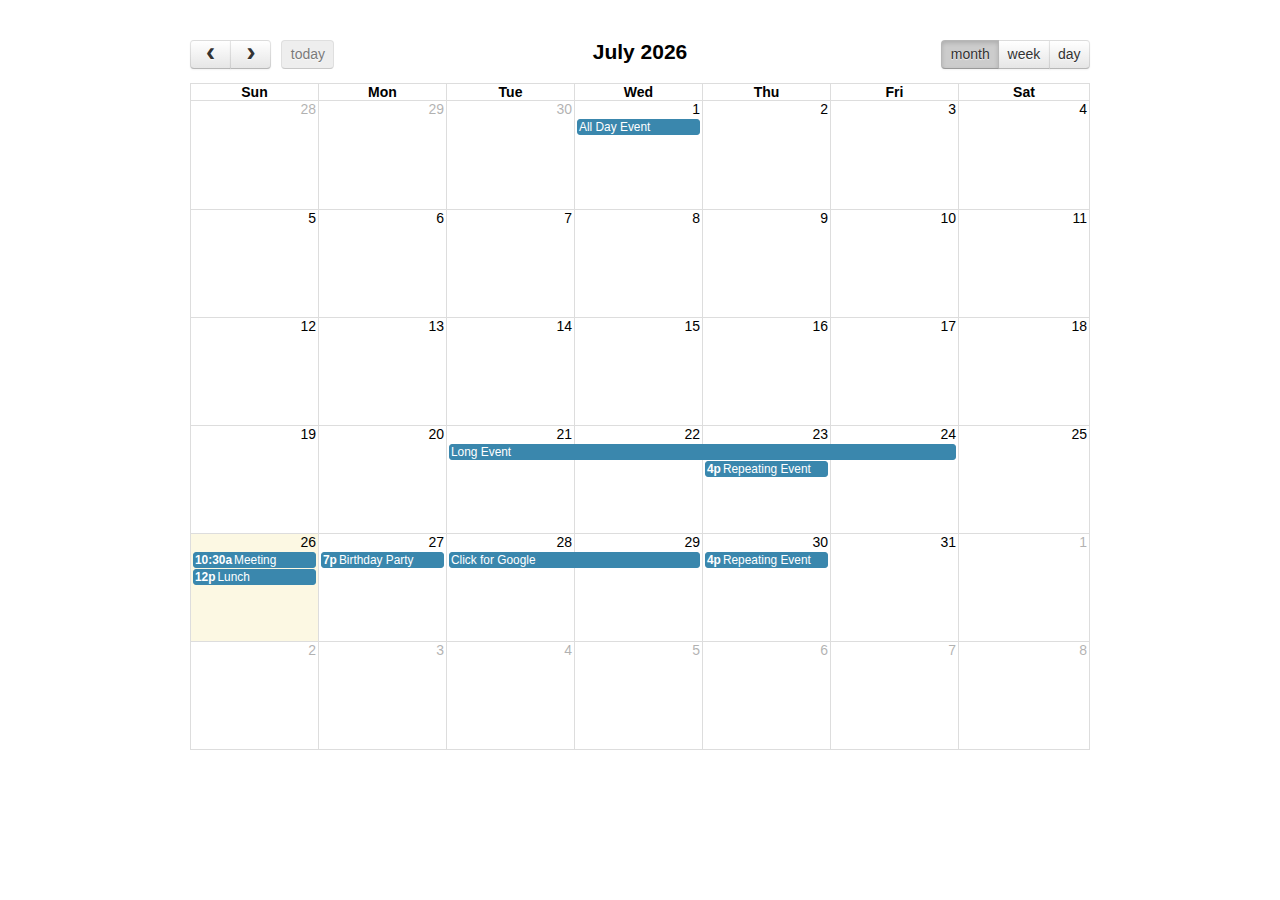
<file: WebContent/js/lib/fullcalendar-1.6.1/demos/agenda-views.html>
<!DOCTYPE html>
<html>
<head>
<link href='../fullcalendar/fullcalendar.css' rel='stylesheet' />
<link href='../fullcalendar/fullcalendar.print.css' rel='stylesheet' media='print' />
<script src='../jquery/jquery-1.9.1.min.js'></script>
<script src='../jquery/jquery-ui-1.10.2.custom.min.js'></script>
<script src='../fullcalendar/fullcalendar.min.js'></script>
<script>

	$(document).ready(function() {
	
		var date = new Date();
		var d = date.getDate();
		var m = date.getMonth();
		var y = date.getFullYear();
		
		$('#calendar').fullCalendar({
			header: {
				left: 'prev,next today',
				center: 'title',
				right: 'month,agendaWeek,agendaDay'
			},
			editable: true,
			events: [
				{
					title: 'All Day Event',
					start: new Date(y, m, 1)
				},
				{
					title: 'Long Event',
					start: new Date(y, m, d-5),
					end: new Date(y, m, d-2)
				},
				{
					id: 999,
					title: 'Repeating Event',
					start: new Date(y, m, d-3, 16, 0),
					allDay: false
				},
				{
					id: 999,
					title: 'Repeating Event',
					start: new Date(y, m, d+4, 16, 0),
					allDay: false
				},
				{
					title: 'Meeting',
					start: new Date(y, m, d, 10, 30),
					allDay: false
				},
				{
					title: 'Lunch',
					start: new Date(y, m, d, 12, 0),
					end: new Date(y, m, d, 14, 0),
					allDay: false
				},
				{
					title: 'Birthday Party',
					start: new Date(y, m, d+1, 19, 0),
					end: new Date(y, m, d+1, 22, 30),
					allDay: false
				},
				{
					title: 'Click for Google',
					start: new Date(y, m, 28),
					end: new Date(y, m, 29),
					url: 'http://google.com/'
				}
			]
		});
		
	});

</script>
<style>

	body {
		margin-top: 40px;
		text-align: center;
		font-size: 14px;
		font-family: "Lucida Grande",Helvetica,Arial,Verdana,sans-serif;
		}

	#calendar {
		width: 900px;
		margin: 0 auto;
		}

</style>
</head>
<body>
<div id='calendar'></div>
</body>
</html>
</file>
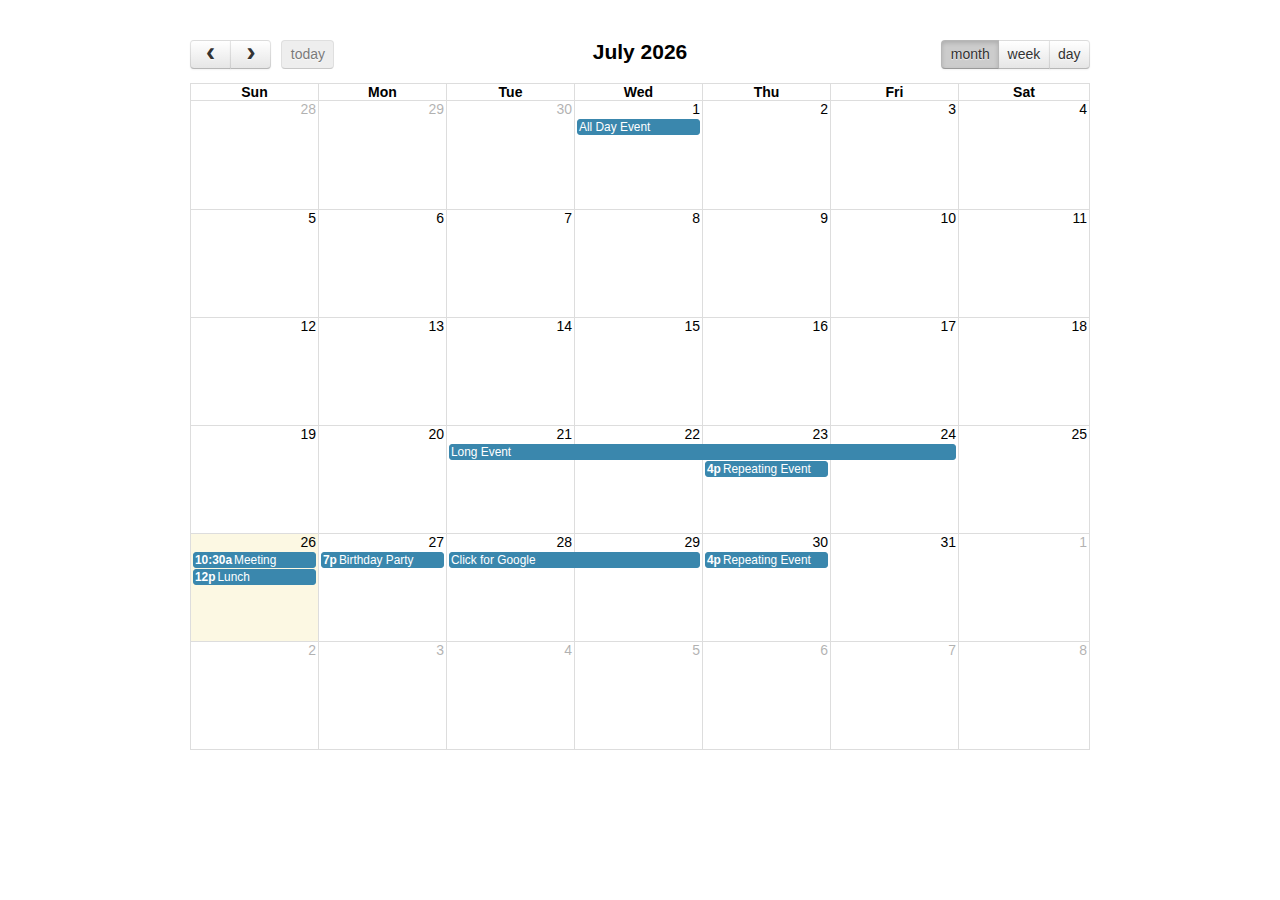
<file: WebContent/js/lib/fullcalendar-1.6.1/demos/basic-views.html>
<!DOCTYPE html>
<html>
<head>
<link href='../fullcalendar/fullcalendar.css' rel='stylesheet' />
<link href='../fullcalendar/fullcalendar.print.css' rel='stylesheet' media='print' />
<script src='../jquery/jquery-1.9.1.min.js'></script>
<script src='../jquery/jquery-ui-1.10.2.custom.min.js'></script>
<script src='../fullcalendar/fullcalendar.min.js'></script>
<script>

	$(document).ready(function() {
	
		var date = new Date();
		var d = date.getDate();
		var m = date.getMonth();
		var y = date.getFullYear();
		
		$('#calendar').fullCalendar({
			header: {
				left: 'prev,next today',
				center: 'title',
				right: 'month,basicWeek,basicDay'
			},
			editable: true,
			events: [
				{
					title: 'All Day Event',
					start: new Date(y, m, 1)
				},
				{
					title: 'Long Event',
					start: new Date(y, m, d-5),
					end: new Date(y, m, d-2)
				},
				{
					id: 999,
					title: 'Repeating Event',
					start: new Date(y, m, d-3, 16, 0),
					allDay: false
				},
				{
					id: 999,
					title: 'Repeating Event',
					start: new Date(y, m, d+4, 16, 0),
					allDay: false
				},
				{
					title: 'Meeting',
					start: new Date(y, m, d, 10, 30),
					allDay: false
				},
				{
					title: 'Lunch',
					start: new Date(y, m, d, 12, 0),
					end: new Date(y, m, d, 14, 0),
					allDay: false
				},
				{
					title: 'Birthday Party',
					start: new Date(y, m, d+1, 19, 0),
					end: new Date(y, m, d+1, 22, 30),
					allDay: false
				},
				{
					title: 'Click for Google',
					start: new Date(y, m, 28),
					end: new Date(y, m, 29),
					url: 'http://google.com/'
				}
			]
		});
		
	});

</script>
<style>

	body {
		margin-top: 40px;
		text-align: center;
		font-size: 14px;
		font-family: "Lucida Grande",Helvetica,Arial,Verdana,sans-serif;
		}

	#calendar {
		width: 900px;
		margin: 0 auto;
		}

</style>
</head>
<body>
<div id='calendar'></div>
</body>
</html>
</file>
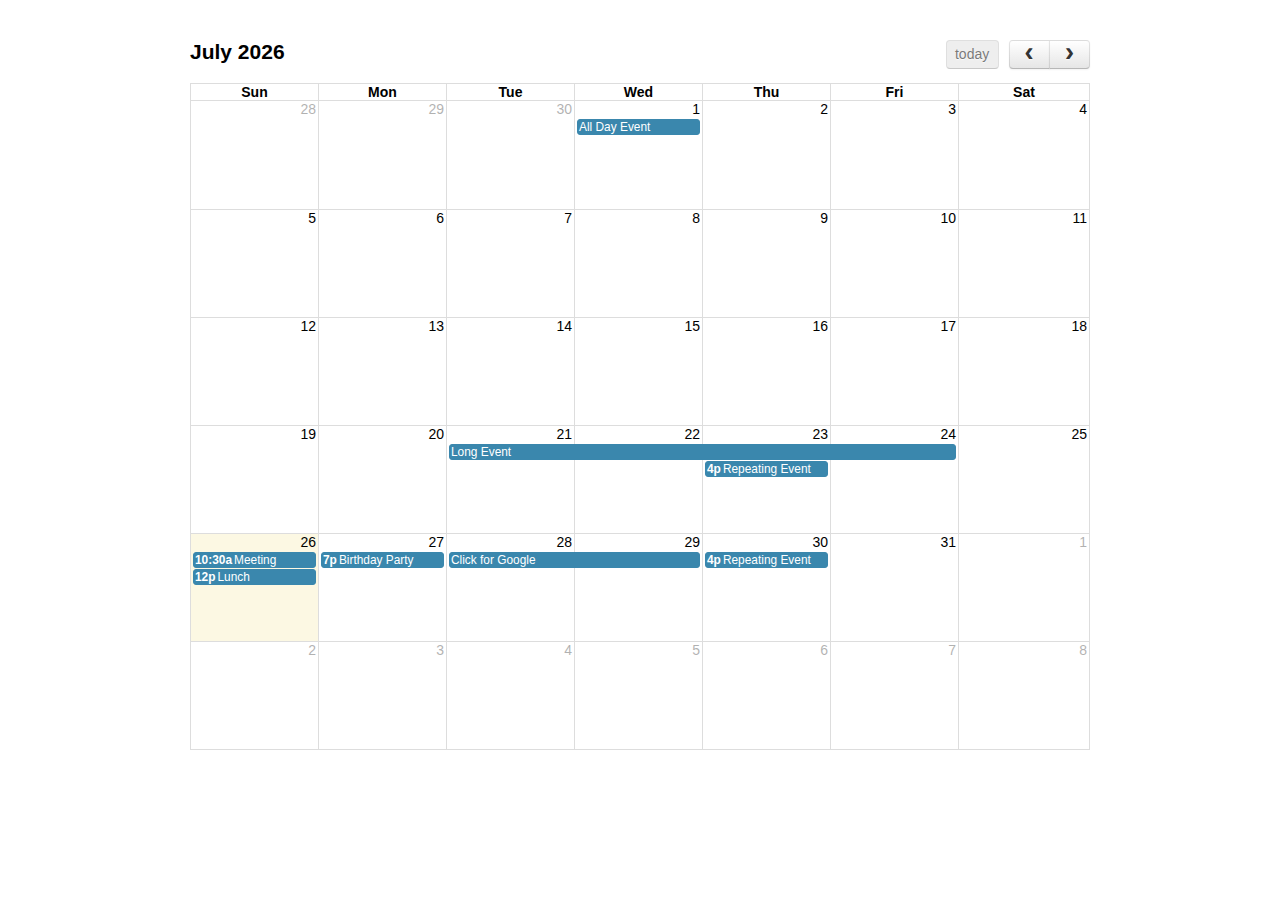
<file: WebContent/js/lib/fullcalendar-1.6.1/demos/default.html>
<!DOCTYPE html>
<html>
<head>
<link href='../fullcalendar/fullcalendar.css' rel='stylesheet' />
<link href='../fullcalendar/fullcalendar.print.css' rel='stylesheet' media='print' />
<script src='../jquery/jquery-1.9.1.min.js'></script>
<script src='../jquery/jquery-ui-1.10.2.custom.min.js'></script>
<script src='../fullcalendar/fullcalendar.min.js'></script>
<script>

	$(document).ready(function() {
	
		var date = new Date();
		var d = date.getDate();
		var m = date.getMonth();
		var y = date.getFullYear();
		
		$('#calendar').fullCalendar({
			editable: true,
			events: [
				{
					title: 'All Day Event',
					start: new Date(y, m, 1)
				},
				{
					title: 'Long Event',
					start: new Date(y, m, d-5),
					end: new Date(y, m, d-2)
				},
				{
					id: 999,
					title: 'Repeating Event',
					start: new Date(y, m, d-3, 16, 0),
					allDay: false
				},
				{
					id: 999,
					title: 'Repeating Event',
					start: new Date(y, m, d+4, 16, 0),
					allDay: false
				},
				{
					title: 'Meeting',
					start: new Date(y, m, d, 10, 30),
					allDay: false
				},
				{
					title: 'Lunch',
					start: new Date(y, m, d, 12, 0),
					end: new Date(y, m, d, 14, 0),
					allDay: false
				},
				{
					title: 'Birthday Party',
					start: new Date(y, m, d+1, 19, 0),
					end: new Date(y, m, d+1, 22, 30),
					allDay: false
				},
				{
					title: 'Click for Google',
					start: new Date(y, m, 28),
					end: new Date(y, m, 29),
					url: 'http://google.com/'
				}
			]
		});
		
	});

</script>
<style>

	body {
		margin-top: 40px;
		text-align: center;
		font-size: 14px;
		font-family: "Lucida Grande",Helvetica,Arial,Verdana,sans-serif;
		}

	#calendar {
		width: 900px;
		margin: 0 auto;
		}

</style>
</head>
<body>
<div id='calendar'></div>
</body>
</html>
</file>
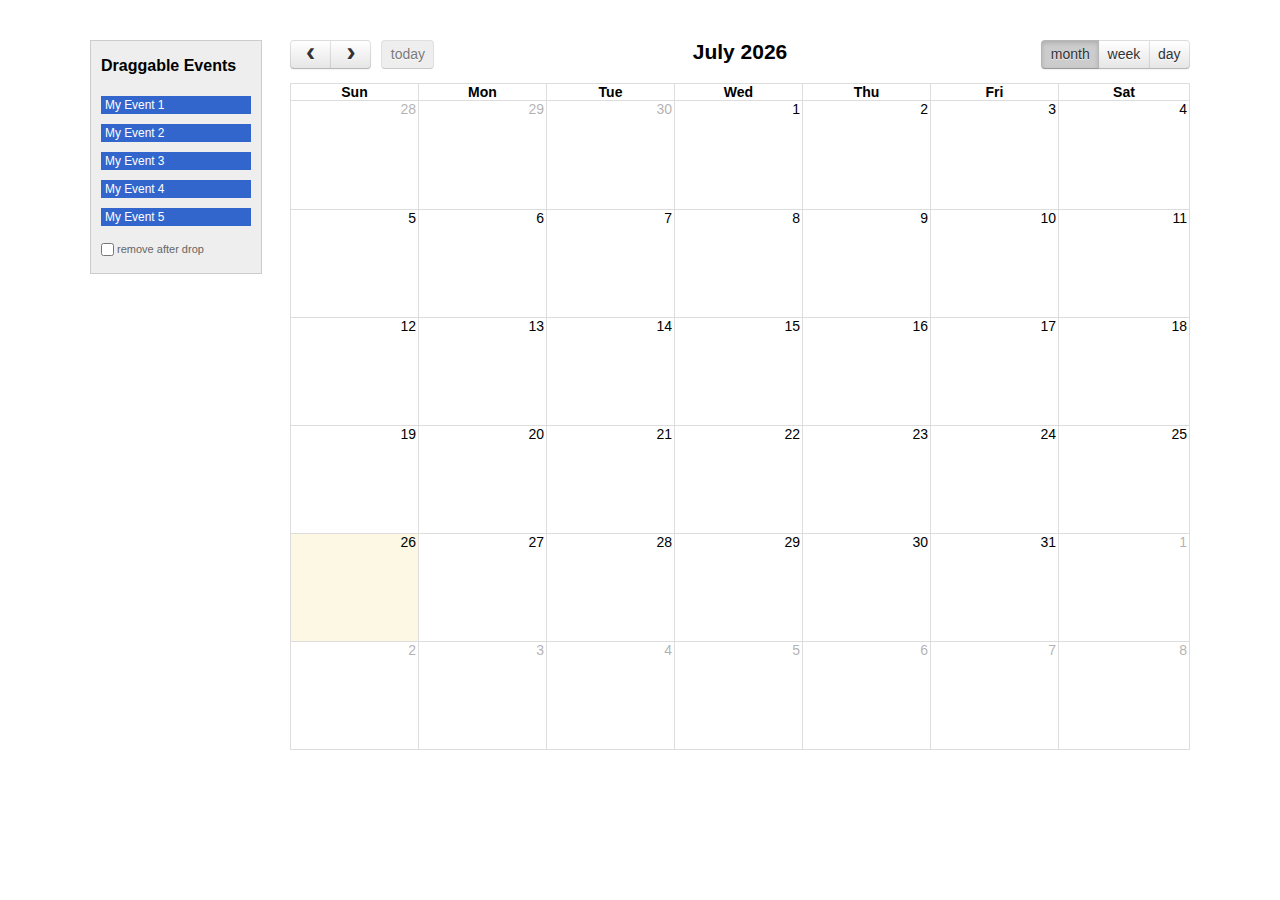
<file: WebContent/js/lib/fullcalendar-1.6.1/demos/external-dragging.html>
<!DOCTYPE html>
<html>
<head>
<link href='../fullcalendar/fullcalendar.css' rel='stylesheet' />
<link href='../fullcalendar/fullcalendar.print.css' rel='stylesheet' media='print' />
<script src='../jquery/jquery-1.9.1.min.js'></script>
<script src='../jquery/jquery-ui-1.10.2.custom.min.js'></script>
<script src='../fullcalendar/fullcalendar.min.js'></script>
<script>

	$(document).ready(function() {
	
	
		/* initialize the external events
		-----------------------------------------------------------------*/
	
		$('#external-events div.external-event').each(function() {
		
			// create an Event Object (http://arshaw.com/fullcalendar/docs/event_data/Event_Object/)
			// it doesn't need to have a start or end
			var eventObject = {
				title: $.trim($(this).text()) // use the element's text as the event title
			};
			
			// store the Event Object in the DOM element so we can get to it later
			$(this).data('eventObject', eventObject);
			
			// make the event draggable using jQuery UI
			$(this).draggable({
				zIndex: 999,
				revert: true,      // will cause the event to go back to its
				revertDuration: 0  //  original position after the drag
			});
			
		});
	
	
		/* initialize the calendar
		-----------------------------------------------------------------*/
		
		$('#calendar').fullCalendar({
			header: {
				left: 'prev,next today',
				center: 'title',
				right: 'month,agendaWeek,agendaDay'
			},
			editable: true,
			droppable: true, // this allows things to be dropped onto the calendar !!!
			drop: function(date, allDay) { // this function is called when something is dropped
			
				// retrieve the dropped element's stored Event Object
				var originalEventObject = $(this).data('eventObject');
				
				// we need to copy it, so that multiple events don't have a reference to the same object
				var copiedEventObject = $.extend({}, originalEventObject);
				
				// assign it the date that was reported
				copiedEventObject.start = date;
				copiedEventObject.allDay = allDay;
				
				// render the event on the calendar
				// the last `true` argument determines if the event "sticks" (http://arshaw.com/fullcalendar/docs/event_rendering/renderEvent/)
				$('#calendar').fullCalendar('renderEvent', copiedEventObject, true);
				
				// is the "remove after drop" checkbox checked?
				if ($('#drop-remove').is(':checked')) {
					// if so, remove the element from the "Draggable Events" list
					$(this).remove();
				}
				
			}
		});
		
		
	});

</script>
<style>

	body {
		margin-top: 40px;
		text-align: center;
		font-size: 14px;
		font-family: "Lucida Grande",Helvetica,Arial,Verdana,sans-serif;
		}
		
	#wrap {
		width: 1100px;
		margin: 0 auto;
		}
		
	#external-events {
		float: left;
		width: 150px;
		padding: 0 10px;
		border: 1px solid #ccc;
		background: #eee;
		text-align: left;
		}
		
	#external-events h4 {
		font-size: 16px;
		margin-top: 0;
		padding-top: 1em;
		}
		
	.external-event { /* try to mimick the look of a real event */
		margin: 10px 0;
		padding: 2px 4px;
		background: #3366CC;
		color: #fff;
		font-size: .85em;
		cursor: pointer;
		}
		
	#external-events p {
		margin: 1.5em 0;
		font-size: 11px;
		color: #666;
		}
		
	#external-events p input {
		margin: 0;
		vertical-align: middle;
		}

	#calendar {
		float: right;
		width: 900px;
		}

</style>
</head>
<body>
<div id='wrap'>

<div id='external-events'>
<h4>Draggable Events</h4>
<div class='external-event'>My Event 1</div>
<div class='external-event'>My Event 2</div>
<div class='external-event'>My Event 3</div>
<div class='external-event'>My Event 4</div>
<div class='external-event'>My Event 5</div>
<p>
<input type='checkbox' id='drop-remove' /> <label for='drop-remove'>remove after drop</label>
</p>
</div>

<div id='calendar'></div>

<div style='clear:both'></div>
</div>
</body>
</html>
</file>
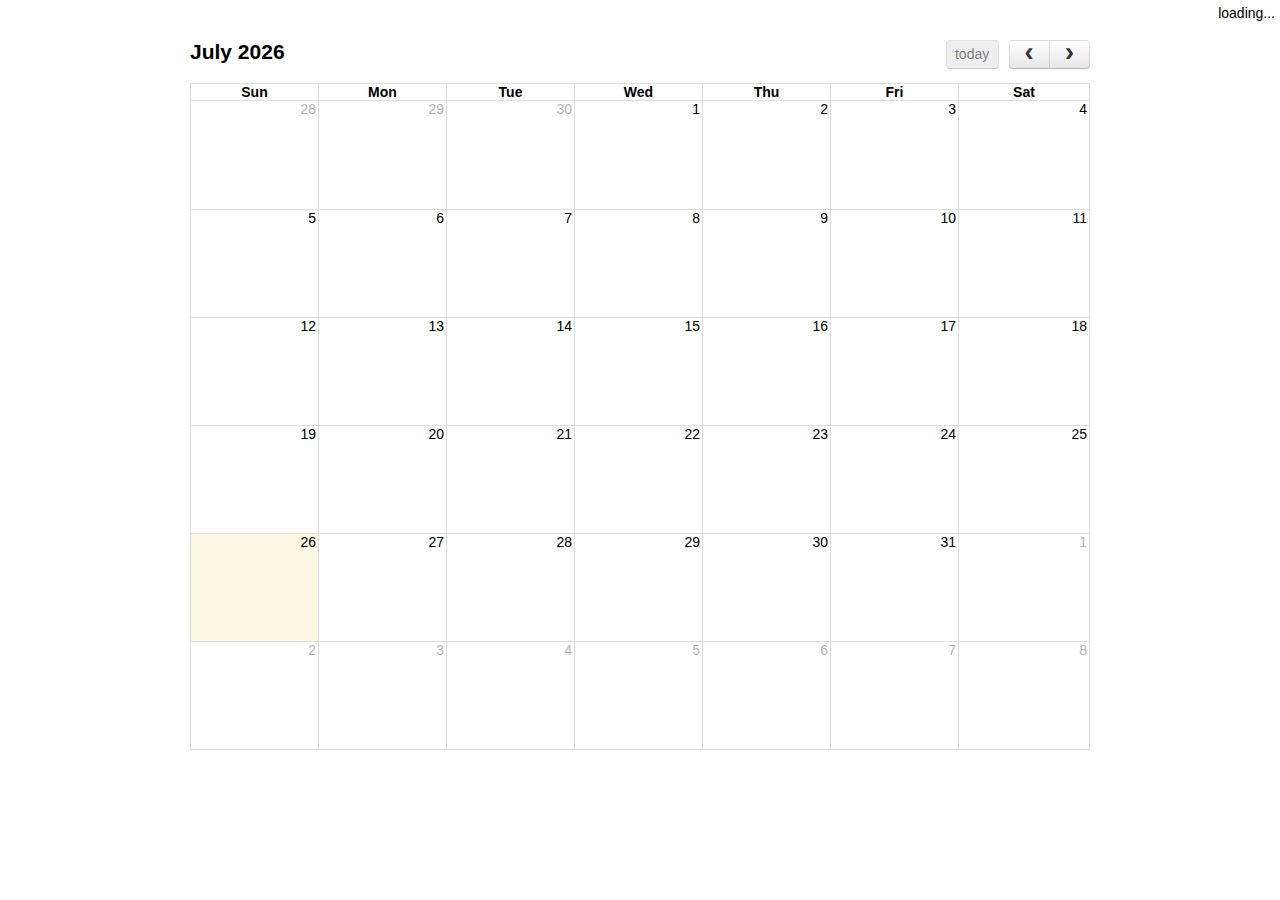
<file: WebContent/js/lib/fullcalendar-1.6.1/demos/gcal.html>
<!DOCTYPE html>
<html>
<head>
<link href='../fullcalendar/fullcalendar.css' rel='stylesheet' />
<link href='../fullcalendar/fullcalendar.print.css' rel='stylesheet' media='print' />
<script src='../jquery/jquery-1.9.1.min.js'></script>
<script src='../jquery/jquery-ui-1.10.2.custom.min.js'></script>
<script src='../fullcalendar/fullcalendar.min.js'></script>
<script src='../fullcalendar/gcal.js'></script>
<script>

	$(document).ready(function() {
	
		$('#calendar').fullCalendar({
		
			// US Holidays
			events: 'http://www.google.com/calendar/feeds/usa__en%40holiday.calendar.google.com/public/basic',
			
			eventClick: function(event) {
				// opens events in a popup window
				window.open(event.url, 'gcalevent', 'width=700,height=600');
				return false;
			},
			
			loading: function(bool) {
				if (bool) {
					$('#loading').show();
				}else{
					$('#loading').hide();
				}
			}
			
		});
		
	});

</script>
<style>

	body {
		margin-top: 40px;
		text-align: center;
		font-size: 14px;
		font-family: "Lucida Grande",Helvetica,Arial,Verdana,sans-serif;
		}
		
	#loading {
		position: absolute;
		top: 5px;
		right: 5px;
		}

	#calendar {
		width: 900px;
		margin: 0 auto;
		}

</style>
</head>
<body>
<div id='loading' style='display:none'>loading...</div>
<div id='calendar'></div>
</body>
</html>
</file>
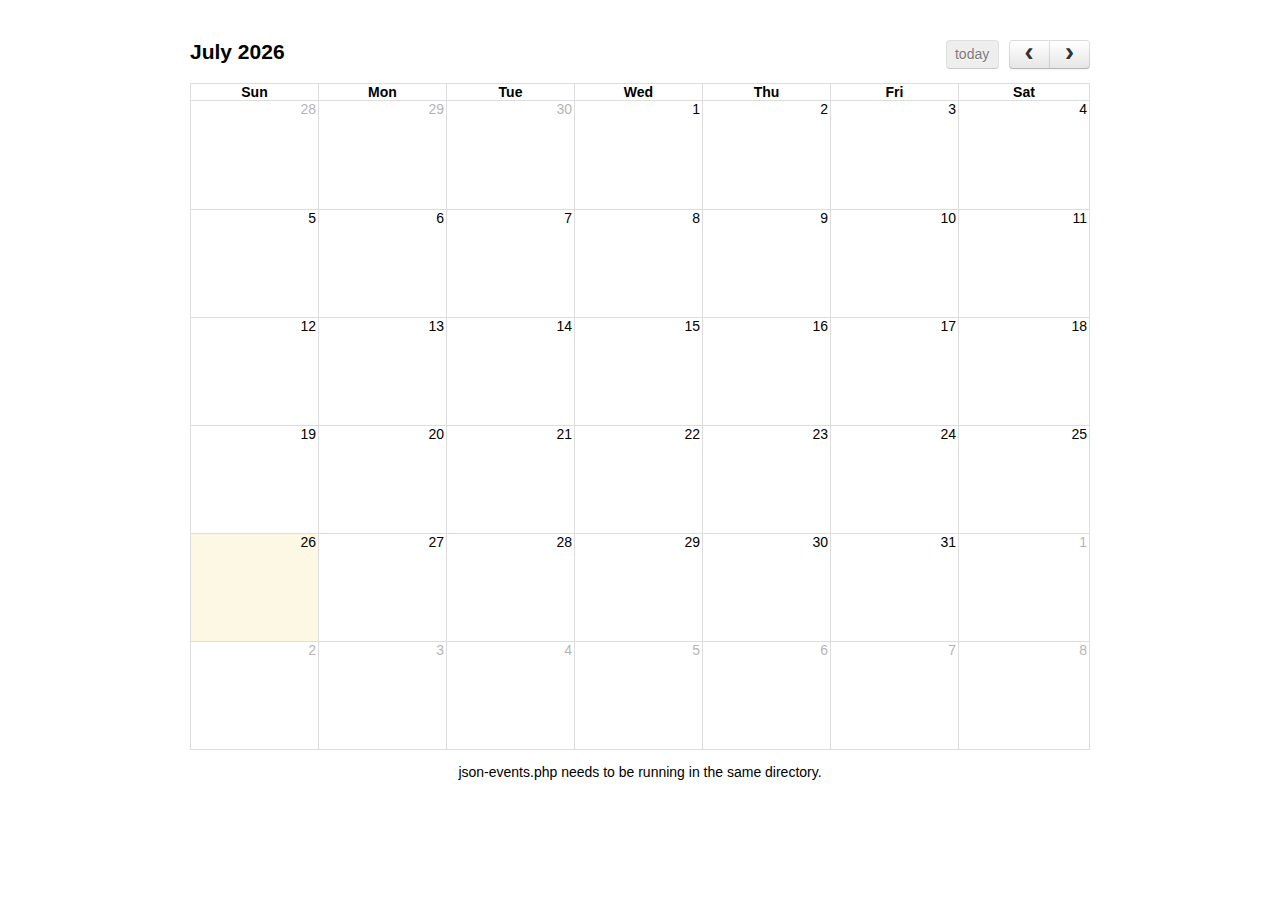
<file: WebContent/js/lib/fullcalendar-1.6.1/demos/json.html>
<!DOCTYPE html>
<html>
<head>
<link href='../fullcalendar/fullcalendar.css' rel='stylesheet' />
<link href='../fullcalendar/fullcalendar.print.css' rel='stylesheet' media='print' />
<script src='../jquery/jquery-1.9.1.min.js'></script>
<script src='../jquery/jquery-ui-1.10.2.custom.min.js'></script>
<script src='../fullcalendar/fullcalendar.min.js'></script>
<script>

	$(document).ready(function() {
	
		$('#calendar').fullCalendar({
		
			editable: true,
			
			events: "json-events.php",
			
			eventDrop: function(event, delta) {
				alert(event.title + ' was moved ' + delta + ' days\n' +
					'(should probably update your database)');
			},
			
			loading: function(bool) {
				if (bool) $('#loading').show();
				else $('#loading').hide();
			}
			
		});
		
	});

</script>
<style>

	body {
		margin-top: 40px;
		text-align: center;
		font-size: 14px;
		font-family: "Lucida Grande",Helvetica,Arial,Verdana,sans-serif;
		}
		
	#loading {
		position: absolute;
		top: 5px;
		right: 5px;
		}

	#calendar {
		width: 900px;
		margin: 0 auto;
		}

</style>
</head>
<body>
<div id='loading' style='display:none'>loading...</div>
<div id='calendar'></div>
<p>json-events.php needs to be running in the same directory.</p>
</body>
</html>
</file>
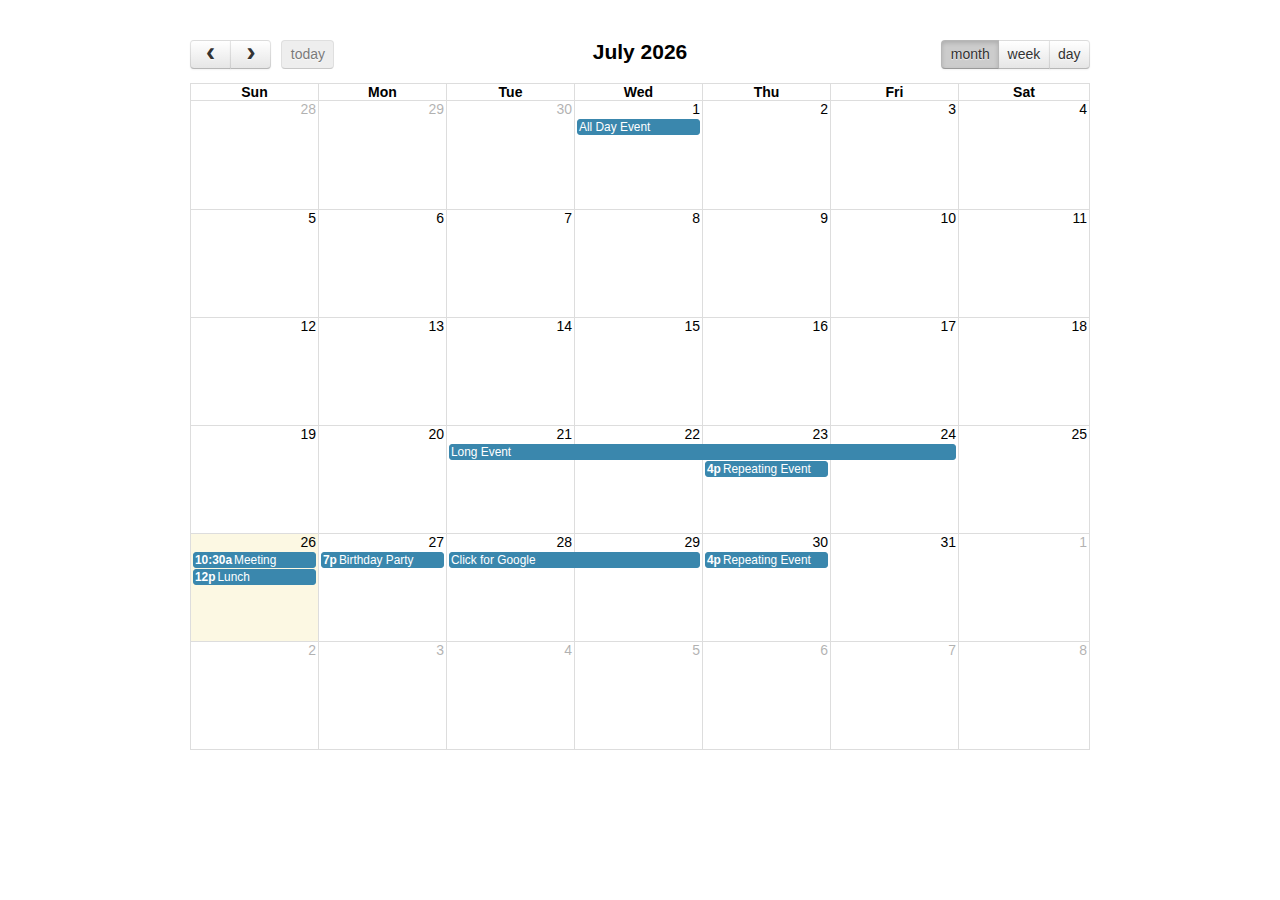
<file: WebContent/js/lib/fullcalendar-1.6.1/demos/selectable.html>
<!DOCTYPE html>
<html>
<head>
<link href='../fullcalendar/fullcalendar.css' rel='stylesheet' />
<link href='../fullcalendar/fullcalendar.print.css' rel='stylesheet' media='print' />
<script src='../jquery/jquery-1.9.1.min.js'></script>
<script src='../jquery/jquery-ui-1.10.2.custom.min.js'></script>
<script src='../fullcalendar/fullcalendar.min.js'></script>
<script>

	$(document).ready(function() {
	
		var date = new Date();
		var d = date.getDate();
		var m = date.getMonth();
		var y = date.getFullYear();
		
		var calendar = $('#calendar').fullCalendar({
			header: {
				left: 'prev,next today',
				center: 'title',
				right: 'month,agendaWeek,agendaDay'
			},
			selectable: true,
			selectHelper: true,
			select: function(start, end, allDay) {
				var title = prompt('Event Title:');
				if (title) {
					calendar.fullCalendar('renderEvent',
						{
							title: title,
							start: start,
							end: end,
							allDay: allDay
						},
						true // make the event "stick"
					);
				}
				calendar.fullCalendar('unselect');
			},
			editable: true,
			events: [
				{
					title: 'All Day Event',
					start: new Date(y, m, 1)
				},
				{
					title: 'Long Event',
					start: new Date(y, m, d-5),
					end: new Date(y, m, d-2)
				},
				{
					id: 999,
					title: 'Repeating Event',
					start: new Date(y, m, d-3, 16, 0),
					allDay: false
				},
				{
					id: 999,
					title: 'Repeating Event',
					start: new Date(y, m, d+4, 16, 0),
					allDay: false
				},
				{
					title: 'Meeting',
					start: new Date(y, m, d, 10, 30),
					allDay: false
				},
				{
					title: 'Lunch',
					start: new Date(y, m, d, 12, 0),
					end: new Date(y, m, d, 14, 0),
					allDay: false
				},
				{
					title: 'Birthday Party',
					start: new Date(y, m, d+1, 19, 0),
					end: new Date(y, m, d+1, 22, 30),
					allDay: false
				},
				{
					title: 'Click for Google',
					start: new Date(y, m, 28),
					end: new Date(y, m, 29),
					url: 'http://google.com/'
				}
			]
		});
		
	});

</script>
<style>

	body {
		margin-top: 40px;
		text-align: center;
		font-size: 14px;
		font-family: "Lucida Grande",Helvetica,Arial,Verdana,sans-serif;
		}

	#calendar {
		width: 900px;
		margin: 0 auto;
		}

</style>
</head>
<body>
<div id='calendar'></div>
</body>
</html>
</file>
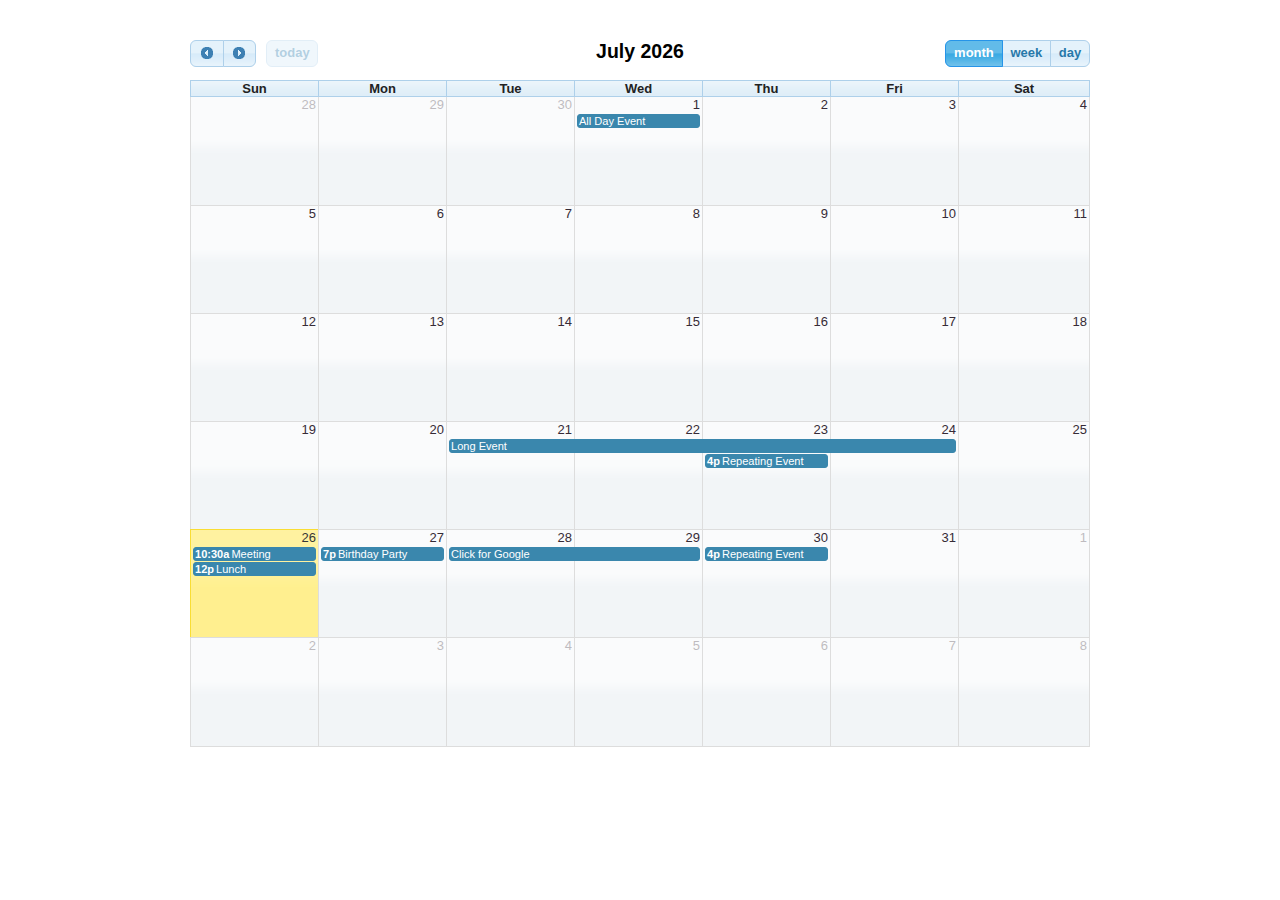
<file: WebContent/js/lib/fullcalendar-1.6.1/demos/theme.html>
<!DOCTYPE html>
<html>
<head>
<link rel='stylesheet' href='cupertino/theme.css' />
<link href='../fullcalendar/fullcalendar.css' rel='stylesheet' />
<link href='../fullcalendar/fullcalendar.print.css' rel='stylesheet' media='print' />
<script src='../jquery/jquery-1.9.1.min.js'></script>
<script src='../jquery/jquery-ui-1.10.2.custom.min.js'></script>
<script src='../fullcalendar/fullcalendar.min.js'></script>
<script>

	$(document).ready(function() {
	
		var date = new Date();
		var d = date.getDate();
		var m = date.getMonth();
		var y = date.getFullYear();
		
		$('#calendar').fullCalendar({
			theme: true,
			header: {
				left: 'prev,next today',
				center: 'title',
				right: 'month,agendaWeek,agendaDay'
			},
			editable: true,
			events: [
				{
					title: 'All Day Event',
					start: new Date(y, m, 1)
				},
				{
					title: 'Long Event',
					start: new Date(y, m, d-5),
					end: new Date(y, m, d-2)
				},
				{
					id: 999,
					title: 'Repeating Event',
					start: new Date(y, m, d-3, 16, 0),
					allDay: false
				},
				{
					id: 999,
					title: 'Repeating Event',
					start: new Date(y, m, d+4, 16, 0),
					allDay: false
				},
				{
					title: 'Meeting',
					start: new Date(y, m, d, 10, 30),
					allDay: false
				},
				{
					title: 'Lunch',
					start: new Date(y, m, d, 12, 0),
					end: new Date(y, m, d, 14, 0),
					allDay: false
				},
				{
					title: 'Birthday Party',
					start: new Date(y, m, d+1, 19, 0),
					end: new Date(y, m, d+1, 22, 30),
					allDay: false
				},
				{
					title: 'Click for Google',
					start: new Date(y, m, 28),
					end: new Date(y, m, 29),
					url: 'http://google.com/'
				}
			]
		});
		
	});

</script>
<style>

	body {
		margin-top: 40px;
		text-align: center;
		font-size: 13px;
		font-family: "Lucida Grande",Helvetica,Arial,Verdana,sans-serif;
		}

	#calendar {
		width: 900px;
		margin: 0 auto;
		}

</style>
</head>
<body>
<div id='calendar'></div>
</body>
</html>
</file>
<file: WebContent/js/lib/fullcalendar-1.6.1/fullcalendar/fullcalendar.css>
/*!
 * FullCalendar v1.6.1 Stylesheet
 * Docs & License: http://arshaw.com/fullcalendar/
 * (c) 2013 Adam Shaw
 */


.fc {
	direction: ltr;
	text-align: left;
	}
	
.fc table {
	border-collapse: collapse;
	border-spacing: 0;
	}
	
html .fc,
.fc table {
	font-size: 1em;
	}
	
.fc td,
.fc th {
	padding: 0;
	vertical-align: top;
	}



/* Header
------------------------------------------------------------------------*/

.fc-header td {
	white-space: nowrap;
	}

.fc-header-left {
	width: 25%;
	text-align: left;
	}
	
.fc-header-center {
	text-align: center;
	}
	
.fc-header-right {
	width: 25%;
	text-align: right;
	}
	
.fc-header-title {
	display: inline-block;
	vertical-align: top;
	}
	
.fc-header-title h2 {
	margin-top: 0;
	white-space: nowrap;
	}
	
.fc .fc-header-space {
	padding-left: 10px;
	}
	
.fc-header .fc-button {
	margin-bottom: 1em;
	vertical-align: top;
	}
	
/* buttons edges butting together */

.fc-header .fc-button {
	margin-right: -1px;
	}
	
.fc-header .fc-corner-right,  /* non-theme */
.fc-header .ui-corner-right { /* theme */
	margin-right: 0; /* back to normal */
	}
	
/* button layering (for border precedence) */
	
.fc-header .fc-state-hover,
.fc-header .ui-state-hover {
	z-index: 2;
	}
	
.fc-header .fc-state-down {
	z-index: 3;
	}

.fc-header .fc-state-active,
.fc-header .ui-state-active {
	z-index: 4;
	}
	
	
	
/* Content
------------------------------------------------------------------------*/
	
.fc-content {
	clear: both;
	}
	
.fc-view {
	width: 100%; /* needed for view switching (when view is absolute) */
	overflow: hidden;
	}
	
	

/* Cell Styles
------------------------------------------------------------------------*/

.fc-widget-header,    /* <th>, usually */
.fc-widget-content {  /* <td>, usually */
	border: 1px solid #ddd;
	}
	
.fc-state-highlight { /* <td> today cell */ /* TODO: add .fc-today to <th> */
	background: #fcf8e3;
	}
	
.fc-cell-overlay { /* semi-transparent rectangle while dragging */
	background: #bce8f1;
	opacity: .3;
	filter: alpha(opacity=30); /* for IE */
	}
	


/* Buttons
------------------------------------------------------------------------*/

.fc-button {
	position: relative;
	display: inline-block;
	padding: 0 .6em;
	overflow: hidden;
	height: 1.9em;
	line-height: 1.9em;
	white-space: nowrap;
	cursor: pointer;
	}
	
.fc-state-default { /* non-theme */
	border: 1px solid;
	}

.fc-state-default.fc-corner-left { /* non-theme */
	border-top-left-radius: 4px;
	border-bottom-left-radius: 4px;
	}

.fc-state-default.fc-corner-right { /* non-theme */
	border-top-right-radius: 4px;
	border-bottom-right-radius: 4px;
	}

/*
	Our default prev/next buttons use HTML entities like &lsaquo; &rsaquo; &laquo; &raquo;
	and we'll try to make them look good cross-browser.
*/

.fc-text-arrow {
	margin: 0 .1em;
	font-size: 2em;
	font-family: "Courier New", Courier, monospace;
	vertical-align: baseline; /* for IE7 */
	}

.fc-button-prev .fc-text-arrow,
.fc-button-next .fc-text-arrow { /* for &lsaquo; &rsaquo; */
	font-weight: bold;
	}
	
/* icon (for jquery ui) */
	
.fc-button .fc-icon-wrap {
	position: relative;
	float: left;
	top: 50%;
	}
	
.fc-button .ui-icon {
	position: relative;
	float: left;
	margin-top: -50%;
	*margin-top: 0;
	*top: -50%;
	}
	
/*
  button states
  borrowed from twitter bootstrap (http://twitter.github.com/bootstrap/)
*/

.fc-state-default {
	background-color: #f5f5f5;
	background-image: -moz-linear-gradient(top, #ffffff, #e6e6e6);
	background-image: -webkit-gradient(linear, 0 0, 0 100%, from(#ffffff), to(#e6e6e6));
	background-image: -webkit-linear-gradient(top, #ffffff, #e6e6e6);
	background-image: -o-linear-gradient(top, #ffffff, #e6e6e6);
	background-image: linear-gradient(to bottom, #ffffff, #e6e6e6);
	background-repeat: repeat-x;
	border-color: #e6e6e6 #e6e6e6 #bfbfbf;
	border-color: rgba(0, 0, 0, 0.1) rgba(0, 0, 0, 0.1) rgba(0, 0, 0, 0.25);
	color: #333;
	text-shadow: 0 1px 1px rgba(255, 255, 255, 0.75);
	box-shadow: inset 0 1px 0 rgba(255, 255, 255, 0.2), 0 1px 2px rgba(0, 0, 0, 0.05);
	}

.fc-state-hover,
.fc-state-down,
.fc-state-active,
.fc-state-disabled {
	color: #333333;
	background-color: #e6e6e6;
	}

.fc-state-hover {
	color: #333333;
	text-decoration: none;
	background-position: 0 -15px;
	-webkit-transition: background-position 0.1s linear;
	   -moz-transition: background-position 0.1s linear;
	     -o-transition: background-position 0.1s linear;
	        transition: background-position 0.1s linear;
	}

.fc-state-down,
.fc-state-active {
	background-color: #cccccc;
	background-image: none;
	outline: 0;
	box-shadow: inset 0 2px 4px rgba(0, 0, 0, 0.15), 0 1px 2px rgba(0, 0, 0, 0.05);
	}

.fc-state-disabled {
	cursor: default;
	background-image: none;
	opacity: 0.65;
	filter: alpha(opacity=65);
	box-shadow: none;
	}

	

/* Global Event Styles
------------------------------------------------------------------------*/
	 
.fc-event {
	border: 1px solid #3a87ad; /* default BORDER color */
	background-color: #3a87ad; /* default BACKGROUND color */
	color: #fff;               /* default TEXT color */
	font-size: .85em;
	cursor: default;
	}

a.fc-event {
	text-decoration: none;
	}
	
a.fc-event,
.fc-event-draggable {
	cursor: pointer;
	}
	
.fc-rtl .fc-event {
	text-align: right;
	}

.fc-event-inner {
	width: 100%;
	height: 100%;
	overflow: hidden;
	}
	
.fc-event-time,
.fc-event-title {
	padding: 0 1px;
	}
	
.fc .ui-resizable-handle {
	display: block;
	position: absolute;
	z-index: 99999;
	overflow: hidden; /* hacky spaces (IE6/7) */
	font-size: 300%;  /* */
	line-height: 50%; /* */
	}
	
	
	
/* Horizontal Events
------------------------------------------------------------------------*/

.fc-event-hori {
	border-width: 1px 0;
	margin-bottom: 1px;
	}

.fc-ltr .fc-event-hori.fc-event-start,
.fc-rtl .fc-event-hori.fc-event-end {
	border-left-width: 1px;
	border-top-left-radius: 3px;
	border-bottom-left-radius: 3px;
	}

.fc-ltr .fc-event-hori.fc-event-end,
.fc-rtl .fc-event-hori.fc-event-start {
	border-right-width: 1px;
	border-top-right-radius: 3px;
	border-bottom-right-radius: 3px;
	}
	
/* resizable */
	
.fc-event-hori .ui-resizable-e {
	top: 0           !important; /* importants override pre jquery ui 1.7 styles */
	right: -3px      !important;
	width: 7px       !important;
	height: 100%     !important;
	cursor: e-resize;
	}
	
.fc-event-hori .ui-resizable-w {
	top: 0           !important;
	left: -3px       !important;
	width: 7px       !important;
	height: 100%     !important;
	cursor: w-resize;
	}
	
.fc-event-hori .ui-resizable-handle {
	_padding-bottom: 14px; /* IE6 had 0 height */
	}
	
	
	
/* Reusable Separate-border Table
------------------------------------------------------------*/

table.fc-border-separate {
	border-collapse: separate;
	}
	
.fc-border-separate th,
.fc-border-separate td {
	border-width: 1px 0 0 1px;
	}
	
.fc-border-separate th.fc-last,
.fc-border-separate td.fc-last {
	border-right-width: 1px;
	}
	
.fc-border-separate tr.fc-last th,
.fc-border-separate tr.fc-last td {
	border-bottom-width: 1px;
	}
	
.fc-border-separate tbody tr.fc-first td,
.fc-border-separate tbody tr.fc-first th {
	border-top-width: 0;
	}
	
	

/* Month View, Basic Week View, Basic Day View
------------------------------------------------------------------------*/

.fc-grid th {
	text-align: center;
	}

.fc .fc-week-number {
	width: 22px;
	text-align: center;
	}

.fc .fc-week-number div {
	padding: 0 2px;
	}
	
.fc-grid .fc-day-number {
	float: right;
	padding: 0 2px;
	}
	
.fc-grid .fc-other-month .fc-day-number {
	opacity: 0.3;
	filter: alpha(opacity=30); /* for IE */
	/* opacity with small font can sometimes look too faded
	   might want to set the 'color' property instead
	   making day-numbers bold also fixes the problem */
	}
	
.fc-grid .fc-day-content {
	clear: both;
	padding: 2px 2px 1px; /* distance between events and day edges */
	}
	
/* event styles */
	
.fc-grid .fc-event-time {
	font-weight: bold;
	}
	
/* right-to-left */
	
.fc-rtl .fc-grid .fc-day-number {
	float: left;
	}
	
.fc-rtl .fc-grid .fc-event-time {
	float: right;
	}
	
	

/* Agenda Week View, Agenda Day View
------------------------------------------------------------------------*/

.fc-agenda table {
	border-collapse: separate;
	}
	
.fc-agenda-days th {
	text-align: center;
	}
	
.fc-agenda .fc-agenda-axis {
	width: 50px;
	padding: 0 4px;
	vertical-align: middle;
	text-align: right;
	white-space: nowrap;
	font-weight: normal;
	}

.fc-agenda .fc-week-number {
	font-weight: bold;
	}
	
.fc-agenda .fc-day-content {
	padding: 2px 2px 1px;
	}
	
/* make axis border take precedence */
	
.fc-agenda-days .fc-agenda-axis {
	border-right-width: 1px;
	}
	
.fc-agenda-days .fc-col0 {
	border-left-width: 0;
	}
	
/* all-day area */
	
.fc-agenda-allday th {
	border-width: 0 1px;
	}
	
.fc-agenda-allday .fc-day-content {
	min-height: 34px; /* TODO: doesnt work well in quirksmode */
	_height: 34px;
	}
	
/* divider (between all-day and slots) */
	
.fc-agenda-divider-inner {
	height: 2px;
	overflow: hidden;
	}
	
.fc-widget-header .fc-agenda-divider-inner {
	background: #eee;
	}
	
/* slot rows */
	
.fc-agenda-slots th {
	border-width: 1px 1px 0;
	}
	
.fc-agenda-slots td {
	border-width: 1px 0 0;
	background: none;
	}
	
.fc-agenda-slots td div {
	height: 20px;
	}
	
.fc-agenda-slots tr.fc-slot0 th,
.fc-agenda-slots tr.fc-slot0 td {
	border-top-width: 0;
	}

.fc-agenda-slots tr.fc-minor th,
.fc-agenda-slots tr.fc-minor td {
	border-top-style: dotted;
	}
	
.fc-agenda-slots tr.fc-minor th.ui-widget-header {
	*border-top-style: solid; /* doesn't work with background in IE6/7 */
	}
	


/* Vertical Events
------------------------------------------------------------------------*/

.fc-event-vert {
	border-width: 0 1px;
	}

.fc-event-vert.fc-event-start {
	border-top-width: 1px;
	border-top-left-radius: 3px;
	border-top-right-radius: 3px;
	}

.fc-event-vert.fc-event-end {
	border-bottom-width: 1px;
	border-bottom-left-radius: 3px;
	border-bottom-right-radius: 3px;
	}
	
.fc-event-vert .fc-event-time {
	white-space: nowrap;
	font-size: 10px;
	}

.fc-event-vert .fc-event-inner {
	position: relative;
	z-index: 2;
	}
	
.fc-event-vert .fc-event-bg { /* makes the event lighter w/ a semi-transparent overlay  */
	position: absolute;
	z-index: 1;
	top: 0;
	left: 0;
	width: 100%;
	height: 100%;
	background: #fff;
	opacity: .25;
	filter: alpha(opacity=25);
	}
	
.fc .ui-draggable-dragging .fc-event-bg, /* TODO: something nicer like .fc-opacity */
.fc-select-helper .fc-event-bg {
	display: none\9; /* for IE6/7/8. nested opacity filters while dragging don't work */
	}
	
/* resizable */
	
.fc-event-vert .ui-resizable-s {
	bottom: 0        !important; /* importants override pre jquery ui 1.7 styles */
	width: 100%      !important;
	height: 8px      !important;
	overflow: hidden !important;
	line-height: 8px !important;
	font-size: 11px  !important;
	font-family: monospace;
	text-align: center;
	cursor: s-resize;
	}
	
.fc-agenda .ui-resizable-resizing { /* TODO: better selector */
	_overflow: hidden;
	}
</file>
<file: WebContent/js/lib/fullcalendar-1.6.1/fullcalendar/fullcalendar.print.css>
/*!
 * FullCalendar v1.6.1 Print Stylesheet
 * Docs & License: http://arshaw.com/fullcalendar/
 * (c) 2013 Adam Shaw
 */

/*
 * Include this stylesheet on your page to get a more printer-friendly calendar.
 * When including this stylesheet, use the media='print' attribute of the <link> tag.
 * Make sure to include this stylesheet IN ADDITION to the regular fullcalendar.css.
 */
 
 
 /* Events
-----------------------------------------------------*/
 
.fc-event {
	background: #fff !important;
	color: #000 !important;
	}
	
/* for vertical events */
	
.fc-event-bg {
	display: none !important;
	}
	
.fc-event .ui-resizable-handle {
	display: none !important;
	}
</file>
<file: WebContent/js/lib/fullcalendar-1.6.1/demos/cupertino/theme.css>
/*! jQuery UI - v1.10.2 - 2013-03-16
* http://jqueryui.com
* Includes: jquery.ui.core.css, jquery.ui.resizable.css
* To view and modify this theme, visit http://jqueryui.com/themeroller/?ffDefault=Lucida%20Grande%2CLucida%20Sans%2CArial%2Csans-serif&fwDefault=bold&fsDefault=1.1em&cornerRadius=6px&bgColorHeader=deedf7&bgTextureHeader=highlight_soft&bgImgOpacityHeader=100&borderColorHeader=aed0ea&fcHeader=222222&iconColorHeader=72a7cf&bgColorContent=f2f5f7&bgTextureContent=highlight_hard&bgImgOpacityContent=100&borderColorContent=dddddd&fcContent=362b36&iconColorContent=72a7cf&bgColorDefault=d7ebf9&bgTextureDefault=glass&bgImgOpacityDefault=80&borderColorDefault=aed0ea&fcDefault=2779aa&iconColorDefault=3d80b3&bgColorHover=e4f1fb&bgTextureHover=glass&bgImgOpacityHover=100&borderColorHover=74b2e2&fcHover=0070a3&iconColorHover=2694e8&bgColorActive=3baae3&bgTextureActive=glass&bgImgOpacityActive=50&borderColorActive=2694e8&fcActive=ffffff&iconColorActive=ffffff&bgColorHighlight=ffef8f&bgTextureHighlight=highlight_soft&bgImgOpacityHighlight=25&borderColorHighlight=f9dd34&fcHighlight=363636&iconColorHighlight=2e83ff&bgColorError=cd0a0a&bgTextureError=flat&bgImgOpacityError=15&borderColorError=cd0a0a&fcError=ffffff&iconColorError=ffffff&bgColorOverlay=eeeeee&bgTextureOverlay=diagonals_thick&bgImgOpacityOverlay=90&opacityOverlay=80&bgColorShadow=000000&bgTextureShadow=highlight_hard&bgImgOpacityShadow=70&opacityShadow=30&thicknessShadow=7px&offsetTopShadow=-7px&offsetLeftShadow=-7px&cornerRadiusShadow=8px
* Copyright 2013 jQuery Foundation and other contributors Licensed MIT */

/* Layout helpers
----------------------------------*/
.ui-helper-hidden {
	display: none;
}
.ui-helper-hidden-accessible {
	border: 0;
	clip: rect(0 0 0 0);
	height: 1px;
	margin: -1px;
	overflow: hidden;
	padding: 0;
	position: absolute;
	width: 1px;
}
.ui-helper-reset {
	margin: 0;
	padding: 0;
	border: 0;
	outline: 0;
	line-height: 1.3;
	text-decoration: none;
	font-size: 100%;
	list-style: none;
}
.ui-helper-clearfix:before,
.ui-helper-clearfix:after {
	content: "";
	display: table;
	border-collapse: collapse;
}
.ui-helper-clearfix:after {
	clear: both;
}
.ui-helper-clearfix {
	min-height: 0; /* support: IE7 */
}
.ui-helper-zfix {
	width: 100%;
	height: 100%;
	top: 0;
	left: 0;
	position: absolute;
	opacity: 0;
	filter:Alpha(Opacity=0);
}

.ui-front {
	z-index: 100;
}


/* Interaction Cues
----------------------------------*/
.ui-state-disabled {
	cursor: default !important;
}


/* Icons
----------------------------------*/

/* states and images */
.ui-icon {
	display: block;
	text-indent: -99999px;
	overflow: hidden;
	background-repeat: no-repeat;
}


/* Misc visuals
----------------------------------*/

/* Overlays */
.ui-widget-overlay {
	position: fixed;
	top: 0;
	left: 0;
	width: 100%;
	height: 100%;
}
.ui-resizable {
	position: relative;
}
.ui-resizable-handle {
	position: absolute;
	font-size: 0.1px;
	display: block;
}
.ui-resizable-disabled .ui-resizable-handle,
.ui-resizable-autohide .ui-resizable-handle {
	display: none;
}
.ui-resizable-n {
	cursor: n-resize;
	height: 7px;
	width: 100%;
	top: -5px;
	left: 0;
}
.ui-resizable-s {
	cursor: s-resize;
	height: 7px;
	width: 100%;
	bottom: -5px;
	left: 0;
}
.ui-resizable-e {
	cursor: e-resize;
	width: 7px;
	right: -5px;
	top: 0;
	height: 100%;
}
.ui-resizable-w {
	cursor: w-resize;
	width: 7px;
	left: -5px;
	top: 0;
	height: 100%;
}
.ui-resizable-se {
	cursor: se-resize;
	width: 12px;
	height: 12px;
	right: 1px;
	bottom: 1px;
}
.ui-resizable-sw {
	cursor: sw-resize;
	width: 9px;
	height: 9px;
	left: -5px;
	bottom: -5px;
}
.ui-resizable-nw {
	cursor: nw-resize;
	width: 9px;
	height: 9px;
	left: -5px;
	top: -5px;
}
.ui-resizable-ne {
	cursor: ne-resize;
	width: 9px;
	height: 9px;
	right: -5px;
	top: -5px;
}

/* Component containers
----------------------------------*/
.ui-widget {
	font-family: Lucida Grande,Lucida Sans,Arial,sans-serif;
	font-size: 1.1em;
}
.ui-widget .ui-widget {
	font-size: 1em;
}
.ui-widget input,
.ui-widget select,
.ui-widget textarea,
.ui-widget button {
	font-family: Lucida Grande,Lucida Sans,Arial,sans-serif;
	font-size: 1em;
}
.ui-widget-content {
	border: 1px solid #dddddd;
	background: #f2f5f7 url(images/ui-bg_highlight-hard_100_f2f5f7_1x100.png) 50% top repeat-x;
	color: #362b36;
}
.ui-widget-content a {
	color: #362b36;
}
.ui-widget-header {
	border: 1px solid #aed0ea;
	background: #deedf7 url(images/ui-bg_highlight-soft_100_deedf7_1x100.png) 50% 50% repeat-x;
	color: #222222;
	font-weight: bold;
}
.ui-widget-header a {
	color: #222222;
}

/* Interaction states
----------------------------------*/
.ui-state-default,
.ui-widget-content .ui-state-default,
.ui-widget-header .ui-state-default {
	border: 1px solid #aed0ea;
	background: #d7ebf9 url(images/ui-bg_glass_80_d7ebf9_1x400.png) 50% 50% repeat-x;
	font-weight: bold;
	color: #2779aa;
}
.ui-state-default a,
.ui-state-default a:link,
.ui-state-default a:visited {
	color: #2779aa;
	text-decoration: none;
}
.ui-state-hover,
.ui-widget-content .ui-state-hover,
.ui-widget-header .ui-state-hover,
.ui-state-focus,
.ui-widget-content .ui-state-focus,
.ui-widget-header .ui-state-focus {
	border: 1px solid #74b2e2;
	background: #e4f1fb url(images/ui-bg_glass_100_e4f1fb_1x400.png) 50% 50% repeat-x;
	font-weight: bold;
	color: #0070a3;
}
.ui-state-hover a,
.ui-state-hover a:hover,
.ui-state-hover a:link,
.ui-state-hover a:visited {
	color: #0070a3;
	text-decoration: none;
}
.ui-state-active,
.ui-widget-content .ui-state-active,
.ui-widget-header .ui-state-active {
	border: 1px solid #2694e8;
	background: #3baae3 url(images/ui-bg_glass_50_3baae3_1x400.png) 50% 50% repeat-x;
	font-weight: bold;
	color: #ffffff;
}
.ui-state-active a,
.ui-state-active a:link,
.ui-state-active a:visited {
	color: #ffffff;
	text-decoration: none;
}

/* Interaction Cues
----------------------------------*/
.ui-state-highlight,
.ui-widget-content .ui-state-highlight,
.ui-widget-header .ui-state-highlight {
	border: 1px solid #f9dd34;
	background: #ffef8f url(images/ui-bg_highlight-soft_25_ffef8f_1x100.png) 50% top repeat-x;
	color: #363636;
}
.ui-state-highlight a,
.ui-widget-content .ui-state-highlight a,
.ui-widget-header .ui-state-highlight a {
	color: #363636;
}
.ui-state-error,
.ui-widget-content .ui-state-error,
.ui-widget-header .ui-state-error {
	border: 1px solid #cd0a0a;
	background: #cd0a0a url(images/ui-bg_flat_15_cd0a0a_40x100.png) 50% 50% repeat-x;
	color: #ffffff;
}
.ui-state-error a,
.ui-widget-content .ui-state-error a,
.ui-widget-header .ui-state-error a {
	color: #ffffff;
}
.ui-state-error-text,
.ui-widget-content .ui-state-error-text,
.ui-widget-header .ui-state-error-text {
	color: #ffffff;
}
.ui-priority-primary,
.ui-widget-content .ui-priority-primary,
.ui-widget-header .ui-priority-primary {
	font-weight: bold;
}
.ui-priority-secondary,
.ui-widget-content .ui-priority-secondary,
.ui-widget-header .ui-priority-secondary {
	opacity: .7;
	filter:Alpha(Opacity=70);
	font-weight: normal;
}
.ui-state-disabled,
.ui-widget-content .ui-state-disabled,
.ui-widget-header .ui-state-disabled {
	opacity: .35;
	filter:Alpha(Opacity=35);
	background-image: none;
}
.ui-state-disabled .ui-icon {
	filter:Alpha(Opacity=35); /* For IE8 - See #6059 */
}

/* Icons
----------------------------------*/

/* states and images */
.ui-icon {
	width: 16px;
	height: 16px;
}
.ui-icon,
.ui-widget-content .ui-icon {
	background-image: url(images/ui-icons_72a7cf_256x240.png);
}
.ui-widget-header .ui-icon {
	background-image: url(images/ui-icons_72a7cf_256x240.png);
}
.ui-state-default .ui-icon {
	background-image: url(images/ui-icons_3d80b3_256x240.png);
}
.ui-state-hover .ui-icon,
.ui-state-focus .ui-icon {
	background-image: url(images/ui-icons_2694e8_256x240.png);
}
.ui-state-active .ui-icon {
	background-image: url(images/ui-icons_ffffff_256x240.png);
}
.ui-state-highlight .ui-icon {
	background-image: url(images/ui-icons_2e83ff_256x240.png);
}
.ui-state-error .ui-icon,
.ui-state-error-text .ui-icon {
	background-image: url(images/ui-icons_ffffff_256x240.png);
}

/* positioning */
.ui-icon-blank { background-position: 16px 16px; }
.ui-icon-carat-1-n { background-position: 0 0; }
.ui-icon-carat-1-ne { background-position: -16px 0; }
.ui-icon-carat-1-e { background-position: -32px 0; }
.ui-icon-carat-1-se { background-position: -48px 0; }
.ui-icon-carat-1-s { background-position: -64px 0; }
.ui-icon-carat-1-sw { background-position: -80px 0; }
.ui-icon-carat-1-w { background-position: -96px 0; }
.ui-icon-carat-1-nw { background-position: -112px 0; }
.ui-icon-carat-2-n-s { background-position: -128px 0; }
.ui-icon-carat-2-e-w { background-position: -144px 0; }
.ui-icon-triangle-1-n { background-position: 0 -16px; }
.ui-icon-triangle-1-ne { background-position: -16px -16px; }
.ui-icon-triangle-1-e { background-position: -32px -16px; }
.ui-icon-triangle-1-se { background-position: -48px -16px; }
.ui-icon-triangle-1-s { background-position: -64px -16px; }
.ui-icon-triangle-1-sw { background-position: -80px -16px; }
.ui-icon-triangle-1-w { background-position: -96px -16px; }
.ui-icon-triangle-1-nw { background-position: -112px -16px; }
.ui-icon-triangle-2-n-s { background-position: -128px -16px; }
.ui-icon-triangle-2-e-w { background-position: -144px -16px; }
.ui-icon-arrow-1-n { background-position: 0 -32px; }
.ui-icon-arrow-1-ne { background-position: -16px -32px; }
.ui-icon-arrow-1-e { background-position: -32px -32px; }
.ui-icon-arrow-1-se { background-position: -48px -32px; }
.ui-icon-arrow-1-s { background-position: -64px -32px; }
.ui-icon-arrow-1-sw { background-position: -80px -32px; }
.ui-icon-arrow-1-w { background-position: -96px -32px; }
.ui-icon-arrow-1-nw { background-position: -112px -32px; }
.ui-icon-arrow-2-n-s { background-position: -128px -32px; }
.ui-icon-arrow-2-ne-sw { background-position: -144px -32px; }
.ui-icon-arrow-2-e-w { background-position: -160px -32px; }
.ui-icon-arrow-2-se-nw { background-position: -176px -32px; }
.ui-icon-arrowstop-1-n { background-position: -192px -32px; }
.ui-icon-arrowstop-1-e { background-position: -208px -32px; }
.ui-icon-arrowstop-1-s { background-position: -224px -32px; }
.ui-icon-arrowstop-1-w { background-position: -240px -32px; }
.ui-icon-arrowthick-1-n { background-position: 0 -48px; }
.ui-icon-arrowthick-1-ne { background-position: -16px -48px; }
.ui-icon-arrowthick-1-e { background-position: -32px -48px; }
.ui-icon-arrowthick-1-se { background-position: -48px -48px; }
.ui-icon-arrowthick-1-s { background-position: -64px -48px; }
.ui-icon-arrowthick-1-sw { background-position: -80px -48px; }
.ui-icon-arrowthick-1-w { background-position: -96px -48px; }
.ui-icon-arrowthick-1-nw { background-position: -112px -48px; }
.ui-icon-arrowthick-2-n-s { background-position: -128px -48px; }
.ui-icon-arrowthick-2-ne-sw { background-position: -144px -48px; }
.ui-icon-arrowthick-2-e-w { background-position: -160px -48px; }
.ui-icon-arrowthick-2-se-nw { background-position: -176px -48px; }
.ui-icon-arrowthickstop-1-n { background-position: -192px -48px; }
.ui-icon-arrowthickstop-1-e { background-position: -208px -48px; }
.ui-icon-arrowthickstop-1-s { background-position: -224px -48px; }
.ui-icon-arrowthickstop-1-w { background-position: -240px -48px; }
.ui-icon-arrowreturnthick-1-w { background-position: 0 -64px; }
.ui-icon-arrowreturnthick-1-n { background-position: -16px -64px; }
.ui-icon-arrowreturnthick-1-e { background-position: -32px -64px; }
.ui-icon-arrowreturnthick-1-s { background-position: -48px -64px; }
.ui-icon-arrowreturn-1-w { background-position: -64px -64px; }
.ui-icon-arrowreturn-1-n { background-position: -80px -64px; }
.ui-icon-arrowreturn-1-e { background-position: -96px -64px; }
.ui-icon-arrowreturn-1-s { background-position: -112px -64px; }
.ui-icon-arrowrefresh-1-w { background-position: -128px -64px; }
.ui-icon-arrowrefresh-1-n { background-position: -144px -64px; }
.ui-icon-arrowrefresh-1-e { background-position: -160px -64px; }
.ui-icon-arrowrefresh-1-s { background-position: -176px -64px; }
.ui-icon-arrow-4 { background-position: 0 -80px; }
.ui-icon-arrow-4-diag { background-position: -16px -80px; }
.ui-icon-extlink { background-position: -32px -80px; }
.ui-icon-newwin { background-position: -48px -80px; }
.ui-icon-refresh { background-position: -64px -80px; }
.ui-icon-shuffle { background-position: -80px -80px; }
.ui-icon-transfer-e-w { background-position: -96px -80px; }
.ui-icon-transferthick-e-w { background-position: -112px -80px; }
.ui-icon-folder-collapsed { background-position: 0 -96px; }
.ui-icon-folder-open { background-position: -16px -96px; }
.ui-icon-document { background-position: -32px -96px; }
.ui-icon-document-b { background-position: -48px -96px; }
.ui-icon-note { background-position: -64px -96px; }
.ui-icon-mail-closed { background-position: -80px -96px; }
.ui-icon-mail-open { background-position: -96px -96px; }
.ui-icon-suitcase { background-position: -112px -96px; }
.ui-icon-comment { background-position: -128px -96px; }
.ui-icon-person { background-position: -144px -96px; }
.ui-icon-print { background-position: -160px -96px; }
.ui-icon-trash { background-position: -176px -96px; }
.ui-icon-locked { background-position: -192px -96px; }
.ui-icon-unlocked { background-position: -208px -96px; }
.ui-icon-bookmark { background-position: -224px -96px; }
.ui-icon-tag { background-position: -240px -96px; }
.ui-icon-home { background-position: 0 -112px; }
.ui-icon-flag { background-position: -16px -112px; }
.ui-icon-calendar { background-position: -32px -112px; }
.ui-icon-cart { background-position: -48px -112px; }
.ui-icon-pencil { background-position: -64px -112px; }
.ui-icon-clock { background-position: -80px -112px; }
.ui-icon-disk { background-position: -96px -112px; }
.ui-icon-calculator { background-position: -112px -112px; }
.ui-icon-zoomin { background-position: -128px -112px; }
.ui-icon-zoomout { background-position: -144px -112px; }
.ui-icon-search { background-position: -160px -112px; }
.ui-icon-wrench { background-position: -176px -112px; }
.ui-icon-gear { background-position: -192px -112px; }
.ui-icon-heart { background-position: -208px -112px; }
.ui-icon-star { background-position: -224px -112px; }
.ui-icon-link { background-position: -240px -112px; }
.ui-icon-cancel { background-position: 0 -128px; }
.ui-icon-plus { background-position: -16px -128px; }
.ui-icon-plusthick { background-position: -32px -128px; }
.ui-icon-minus { background-position: -48px -128px; }
.ui-icon-minusthick { background-position: -64px -128px; }
.ui-icon-close { background-position: -80px -128px; }
.ui-icon-closethick { background-position: -96px -128px; }
.ui-icon-key { background-position: -112px -128px; }
.ui-icon-lightbulb { background-position: -128px -128px; }
.ui-icon-scissors { background-position: -144px -128px; }
.ui-icon-clipboard { background-position: -160px -128px; }
.ui-icon-copy { background-position: -176px -128px; }
.ui-icon-contact { background-position: -192px -128px; }
.ui-icon-image { background-position: -208px -128px; }
.ui-icon-video { background-position: -224px -128px; }
.ui-icon-script { background-position: -240px -128px; }
.ui-icon-alert { background-position: 0 -144px; }
.ui-icon-info { background-position: -16px -144px; }
.ui-icon-notice { background-position: -32px -144px; }
.ui-icon-help { background-position: -48px -144px; }
.ui-icon-check { background-position: -64px -144px; }
.ui-icon-bullet { background-position: -80px -144px; }
.ui-icon-radio-on { background-position: -96px -144px; }
.ui-icon-radio-off { background-position: -112px -144px; }
.ui-icon-pin-w { background-position: -128px -144px; }
.ui-icon-pin-s { background-position: -144px -144px; }
.ui-icon-play { background-position: 0 -160px; }
.ui-icon-pause { background-position: -16px -160px; }
.ui-icon-seek-next { background-position: -32px -160px; }
.ui-icon-seek-prev { background-position: -48px -160px; }
.ui-icon-seek-end { background-position: -64px -160px; }
.ui-icon-seek-start { background-position: -80px -160px; }
/* ui-icon-seek-first is deprecated, use ui-icon-seek-start instead */
.ui-icon-seek-first { background-position: -80px -160px; }
.ui-icon-stop { background-position: -96px -160px; }
.ui-icon-eject { background-position: -112px -160px; }
.ui-icon-volume-off { background-position: -128px -160px; }
.ui-icon-volume-on { background-position: -144px -160px; }
.ui-icon-power { background-position: 0 -176px; }
.ui-icon-signal-diag { background-position: -16px -176px; }
.ui-icon-signal { background-position: -32px -176px; }
.ui-icon-battery-0 { background-position: -48px -176px; }
.ui-icon-battery-1 { background-position: -64px -176px; }
.ui-icon-battery-2 { background-position: -80px -176px; }
.ui-icon-battery-3 { background-position: -96px -176px; }
.ui-icon-circle-plus { background-position: 0 -192px; }
.ui-icon-circle-minus { background-position: -16px -192px; }
.ui-icon-circle-close { background-position: -32px -192px; }
.ui-icon-circle-triangle-e { background-position: -48px -192px; }
.ui-icon-circle-triangle-s { background-position: -64px -192px; }
.ui-icon-circle-triangle-w { background-position: -80px -192px; }
.ui-icon-circle-triangle-n { background-position: -96px -192px; }
.ui-icon-circle-arrow-e { background-position: -112px -192px; }
.ui-icon-circle-arrow-s { background-position: -128px -192px; }
.ui-icon-circle-arrow-w { background-position: -144px -192px; }
.ui-icon-circle-arrow-n { background-position: -160px -192px; }
.ui-icon-circle-zoomin { background-position: -176px -192px; }
.ui-icon-circle-zoomout { background-position: -192px -192px; }
.ui-icon-circle-check { background-position: -208px -192px; }
.ui-icon-circlesmall-plus { background-position: 0 -208px; }
.ui-icon-circlesmall-minus { background-position: -16px -208px; }
.ui-icon-circlesmall-close { background-position: -32px -208px; }
.ui-icon-squaresmall-plus { background-position: -48px -208px; }
.ui-icon-squaresmall-minus { background-position: -64px -208px; }
.ui-icon-squaresmall-close { background-position: -80px -208px; }
.ui-icon-grip-dotted-vertical { background-position: 0 -224px; }
.ui-icon-grip-dotted-horizontal { background-position: -16px -224px; }
.ui-icon-grip-solid-vertical { background-position: -32px -224px; }
.ui-icon-grip-solid-horizontal { background-position: -48px -224px; }
.ui-icon-gripsmall-diagonal-se { background-position: -64px -224px; }
.ui-icon-grip-diagonal-se { background-position: -80px -224px; }


/* Misc visuals
----------------------------------*/

/* Corner radius */
.ui-corner-all,
.ui-corner-top,
.ui-corner-left,
.ui-corner-tl {
	border-top-left-radius: 6px;
}
.ui-corner-all,
.ui-corner-top,
.ui-corner-right,
.ui-corner-tr {
	border-top-right-radius: 6px;
}
.ui-corner-all,
.ui-corner-bottom,
.ui-corner-left,
.ui-corner-bl {
	border-bottom-left-radius: 6px;
}
.ui-corner-all,
.ui-corner-bottom,
.ui-corner-right,
.ui-corner-br {
	border-bottom-right-radius: 6px;
}

/* Overlays */
.ui-widget-overlay {
	background: #eeeeee url(images/ui-bg_diagonals-thick_90_eeeeee_40x40.png) 50% 50% repeat;
	opacity: .8;
	filter: Alpha(Opacity=80);
}
.ui-widget-shadow {
	margin: -7px 0 0 -7px;
	padding: 7px;
	background: #000000 url(images/ui-bg_highlight-hard_70_000000_1x100.png) 50% top repeat-x;
	opacity: .3;
	filter: Alpha(Opacity=30);
	border-radius: 8px;
}
</file>
